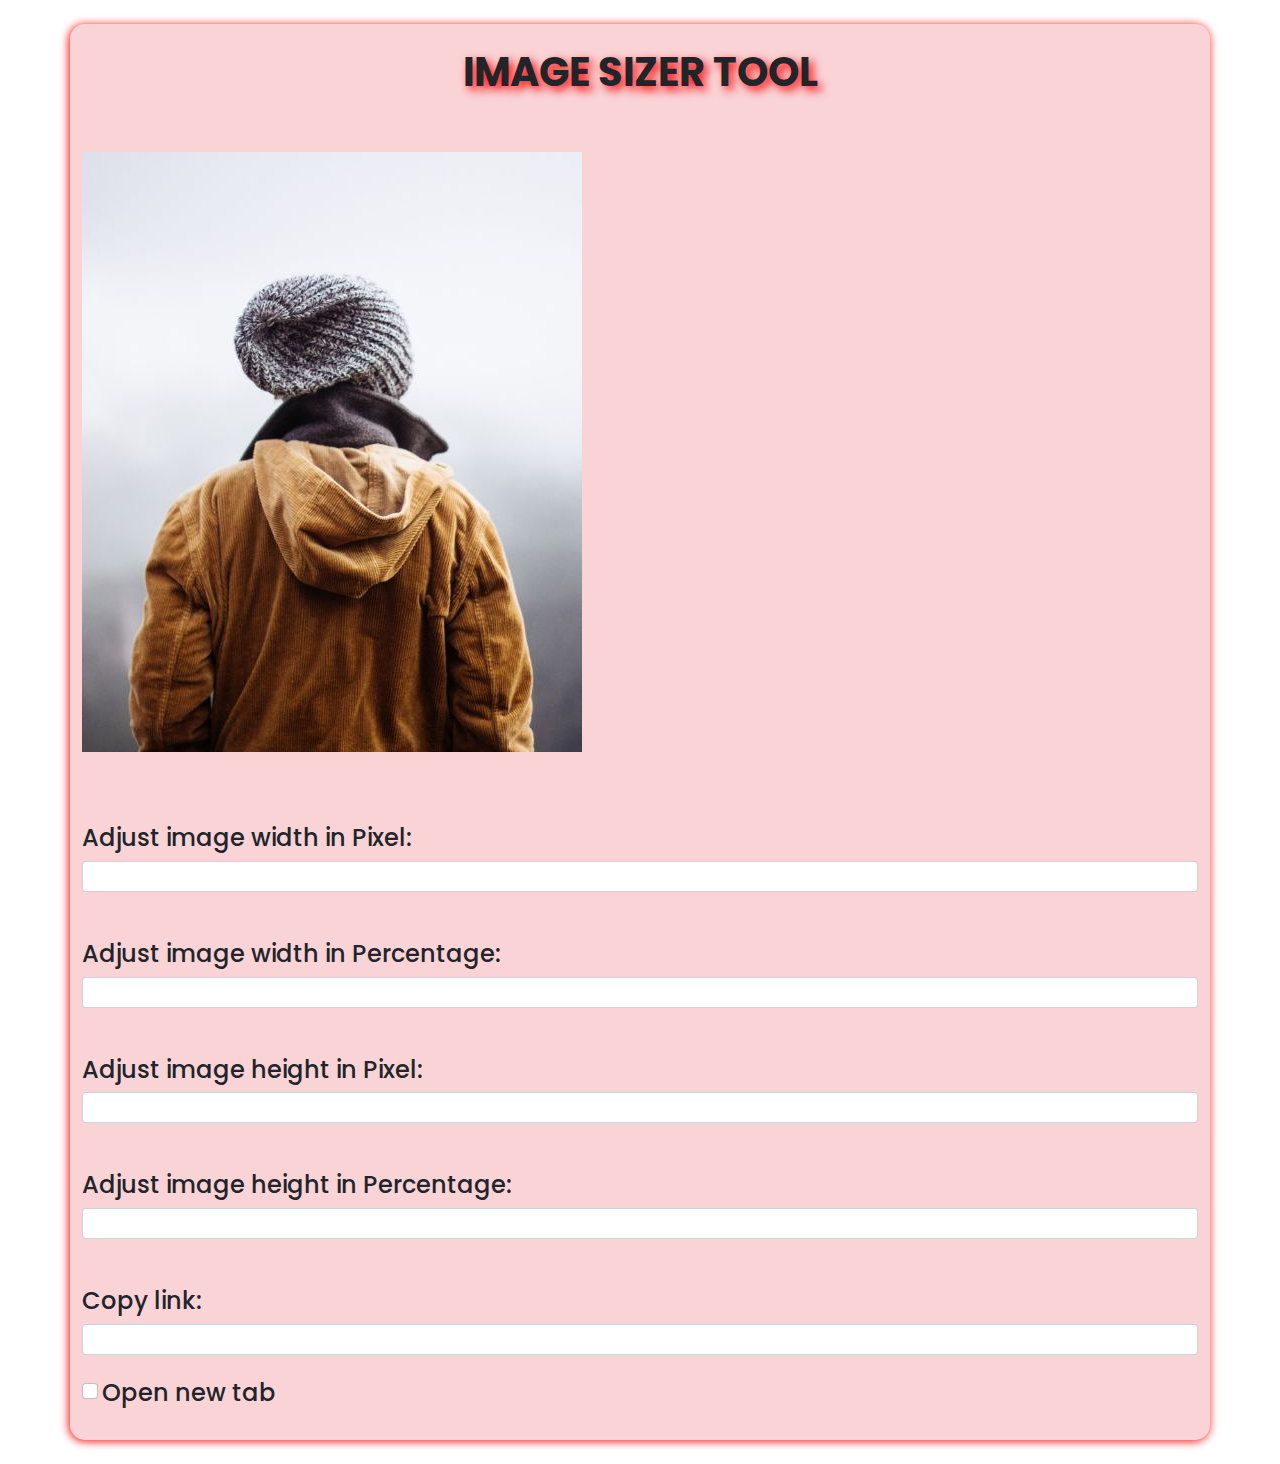
<file: html/index.html>
<!DOCTYPE html>
<html lang="en">
<head>
    <meta charset="UTF-8">
    <meta name="viewport" content="width=device-width, initial-scale=1.0">
    <title>Assignment-9</title>
    <link rel="stylesheet" href="../cdnfiles/bootstrap.min.css">
    <link rel="stylesheet" href="../css/style.css">
</head>
<body>
    

    <div class="container-sm  mt-4 mb-4">
        <p class="heading h1 text-center pt-4 pb-4">Image sizer Tool </p>
        <div class="row">
            <div class=" col-sm-12 mt-4 mb-4">
                
                <a href="#" target="" id="newtab"><img src="../image/img_girl.jpg" alt="Girl in a jacket" width="500" height="600" id="picture"></a>
            </div>

            <div class="col-sm-12 mt-4 mb-4">
                
                <label class="form-label h4 mt-4">Adjust image width in Pixel:</label>
                <input type="text" class="form-control form-control-sm mb-4" id="imageWidth">

                <label class="form-label h4 mt-4">Adjust image width in Percentage:</label>
                <input type="text" class="form-control form-control-sm mb-4" id="imagePercentage">

                <label class="form-label h4 mt-4">Adjust image height in Pixel:</label>
                <input type="text" class="form-control form-control-sm mb-4" id="imageheight">

                <label class="form-label h4 mt-4">Adjust image height in Percentage:</label>
                <input type="text" class="form-control form-control-sm mb-4" id="heightPercentage">

                <label class="form-label h4 mt-4">Copy link:</label>
                <input type="text" class="form-control form-control-sm mb-4" id="link">
                <input class="form-check-input" type="checkbox" value="_blank" id="flexCheck">
                <label class="form-check-label h4" for="flexCheckDefault">Open new tab</label>
                
            </div>
        </div>
    </div>


    <script src="../cdnfiles/bootstrap.bundle.min.js"></script>
    <script src="../cdnfiles/jquery-3.7.1.min.js"></script>
    <script src="../javasc/index.js"></script>
</body>
</html>
</file>
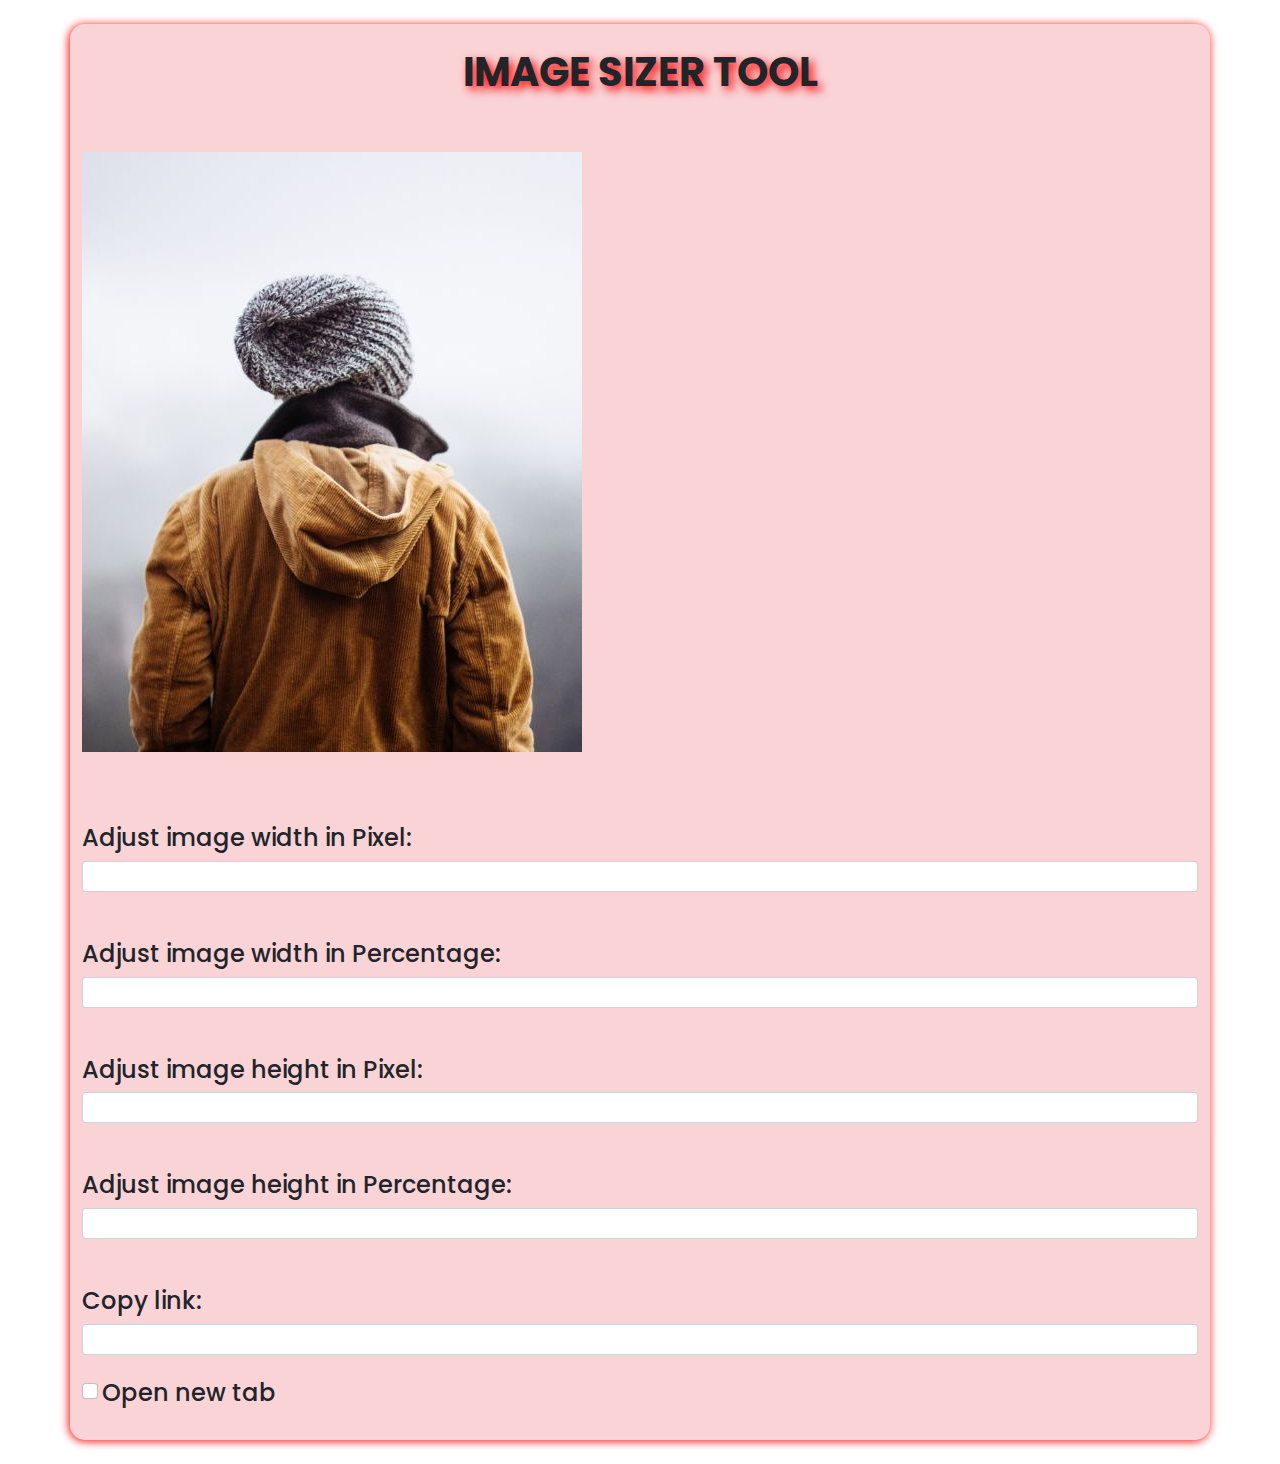
<file: html/newjs.html>
<!DOCTYPE html>
<html lang="en">
<head>
    <meta charset="UTF-8">
    <meta name="viewport" content="width=device-width, initial-scale=1.0">
    <title>Assignment-9_using javascript</title>
    <link rel="stylesheet" href="../cdnfiles/bootstrap.min.css">
    <link rel="stylesheet" href="../css/style.css">
</head>
<body>
    

    <div class="container-sm  mt-4 mb-4">
        <p class="heading h1 text-center pt-4 pb-4">Image sizer Tool </p>
        <div class="row">
            <div class=" col-sm-12 mt-4 mb-4">
                
                <a href="#" target="" id="newtab"><img src="../image/img_girl.jpg" alt="Girl in a jacket" width="500" height="600" id="picture"></a>

            </div>
            <div class="col-sm-12 mt-4 mb-4">
                
                <label class="form-label h4 mt-4">Adjust image width in Pixel:</label>
                <input type="text" class="form-control form-control-sm mb-4" id="imageWidth"  oninput="autochange()">

                <label class="form-label h4 mt-4">Adjust image width in Percentage:</label>
                <input type="text" class="form-control form-control-sm mb-4" id="imagePercentage" oninput="autochange()">

                <label class="form-label h4 mt-4">Adjust image height in Pixel:</label>
                <input type="text" class="form-control form-control-sm mb-4" id="imageheight" oninput="autochange()">

                <label class="form-label h4 mt-4">Adjust image height in Percentage:</label>
                <input type="text" class="form-control form-control-sm mb-4" id="heightPercentage" oninput="autochange()">

                <label class="form-label h4 mt-4">Copy link:</label>
                <input type="text" class="form-control form-control-sm mb-4" id="link" oninput="autochange()">
                <input class="form-check-input" type="checkbox" value="_blank" id="flexCheck" oninput="autochange()">
                <label class="form-check-label h4" for="flexCheckDefault">Open new tab</label>
                
            </div>
        </div>
    </div>


    <script src="../cdnfiles/bootstrap.bundle.min.js"></script>
    <script src="../javasc/newjs.js"></script>
</body>
</html>
</file>
<file: css/style.css>
@import url('https://fonts.googleapis.com/css2?family=Assistant:wght@300;400;500;600;700;800&family=Poppins:wght@200;300;400&display=swap');


*{
    box-sizing: border-box;
    font-family: 'Poppins', sans-serif;
}
.col-sm-6 img {
    max-width: 100%;
    max-height: 100%;
}

.heading {
    font-weight: bolder;
    text-transform: uppercase;
    text-shadow: 4px 4px 10px red;
}

.container-sm{
    border-radius: 15px;
    background-color: rgba(223, 34, 49, 0.2);
    box-shadow: -1px 1px 10px red;
}
</file>
